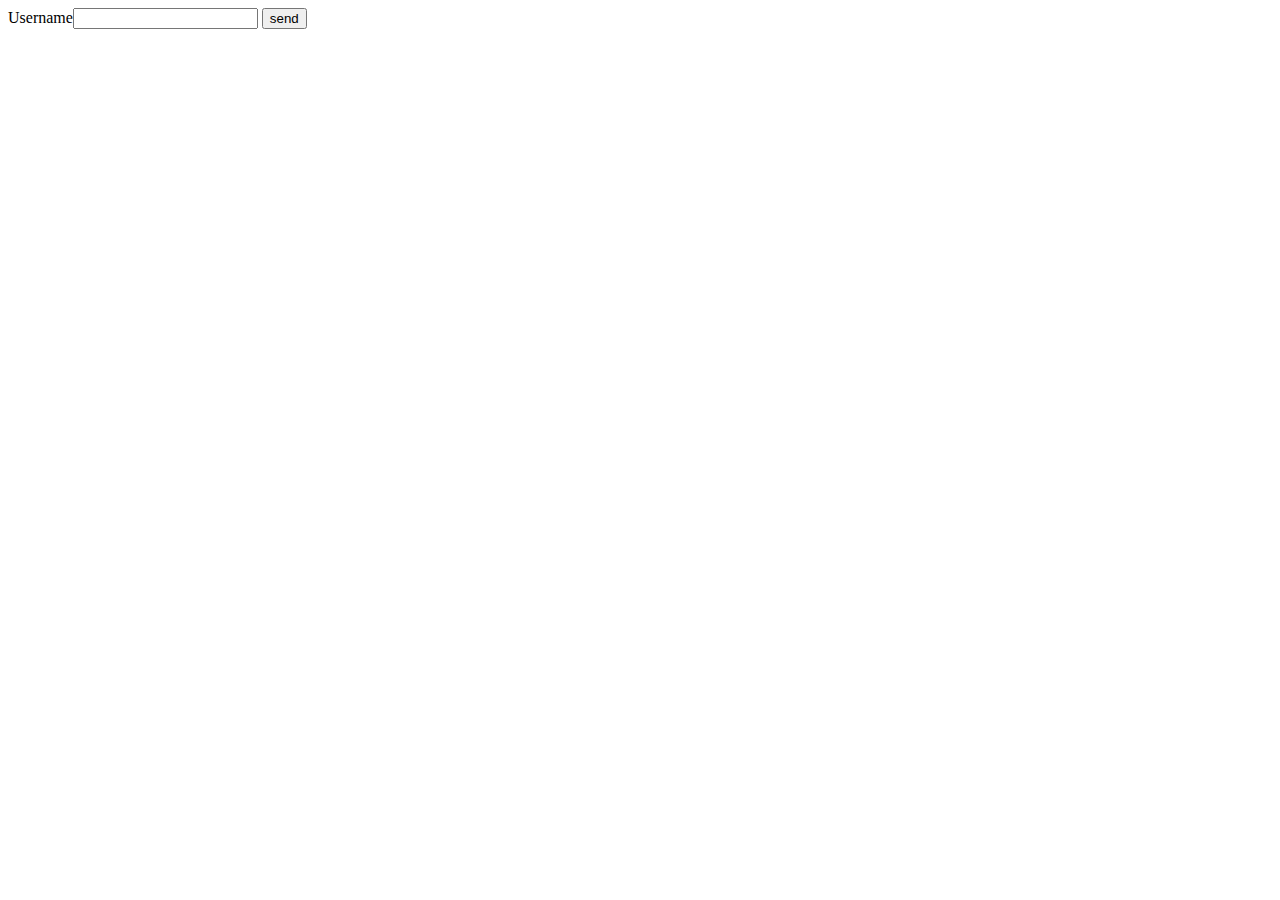
<file: templates/register.html>
<!DOCTYPE html>
<html lang="en">
<head>
    <meta charset="UTF-8">
    <title>Title</title>
</head>
<body>
<form action="/register" method="post">
    <label for="username">Username</label><input id="username" name="username">
    <button type="submit">send</button>
</form>
</body>
</html>
</file>
